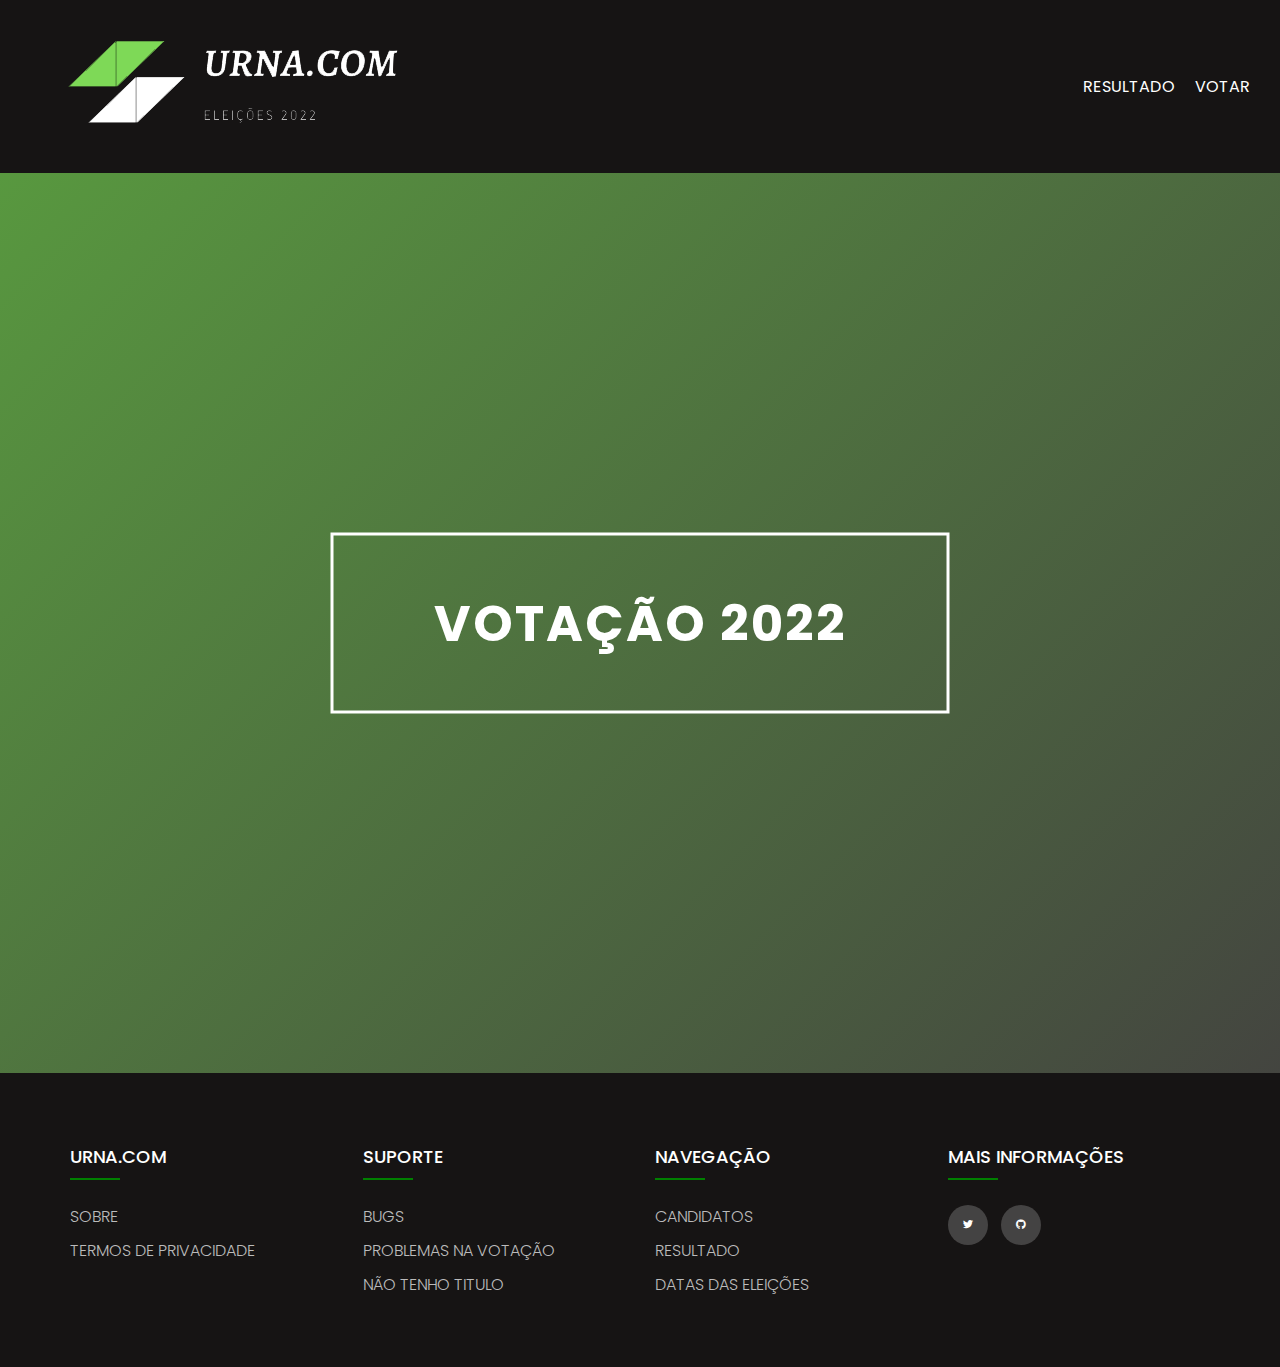
<file: index.html>
<!DOCTYPE html>
<html lang="pt-br">
<head>
	<meta charset="utf-8">
	<meta name="viewport" content="width=device-width, initial-scale=1">
	<link rel="shortcut icon" href="imagens/" type="image/x-icon">
	<link rel="stylesheet" href ="css/styleindex.css">
	<link rel="stylesheet" type="text/css" href="https://cdnjs.cloudflare.com/ajax/libs/font-awesome/5.15.1/css/all.min.css">
	<title>Urna.com</title>
</head>
<body>

	<!--CABEÇALHO-->

	<header>
		<nav>
			<ul class="menu">
				<li class="logo"><img src="imagens/urnaa.png" alt=""></li>
				<li class="item"><a href="consultar.html">RESULTADO</a></li>
				<li class="item"><a href="intro.html">VOTAR</a></li>
			</ul>
		</nav>
	</header>

	<!--FIM DO CABEÇALHO-->

	<!--CORPO VOTAÇÃO 2O2O-->

	<section>
        <a href="intro.html"><h1>VOTAÇÃO 2022</h1></a>
    </section>

	<!--FIM CORPO VOTAÇÃO 2O2O-->

	<!--RODAPÉ-->

	<footer class="footer">
		<div class="container">
			<div class="row">
				
				<!--Informações sobre o site-->

				<div class="footer-col">
				<h4>URNA.COM</h4>
					<ul>
						<li><a href="#">SOBRE</a></li>
						<li><a href="#">TERMOS DE PRIVACIDADE</a></li>
					</ul>
				</div>

				<!--Informações sobre suporte do site-->

				<div class="footer-col">
					<h4>SUPORTE</h4>
					<ul>
						<li><a href="https://forms.gle/FfXhUD7eYz2Emm2n7">BUGS</a></li>
						<li><a href="https://forms.gle/jPBydU3ATsGvn3JT8">PROBLEMAS NA VOTAÇÃO</a></li>
						<li><a href="https://www.tse.jus.br/eleitor/titulo-e-local-de-votacao/titulo-e-local-de-votacao">NÃO TENHO TITULO</a></li>
					</ul>
				</div>

				<!--Informações sobre as areas do site-->

				<div class="footer-col">
					<h4>NAVEGAÇÃO</h4>
					<ul>
						<li><a href="#">CANDIDATOS</a></li>
						<li><a href="#">RESULTADO</a></li>
						<li><a href="#">DATAS DAS ELEIÇÕES</a></li>
					</ul>
				</div>

				<!--Rede Social (GitHub)-->

				<div class="footer-col">
					<h4>MAIS INFORMAÇÕES</h4>
					<div class="social-links">
						<a href="#"><i class="fab fa-twitter"></i></a>
						<a href="https://github.com/Ryan-STT/Uni9-Eleicoes2022"><i class="fab fa-github"></i></a>
					</div>
				</div>
			</div>
		</div>
	</footer>

	<!--FIM DO RODAPÉ-->

</body>
</html>
</file>
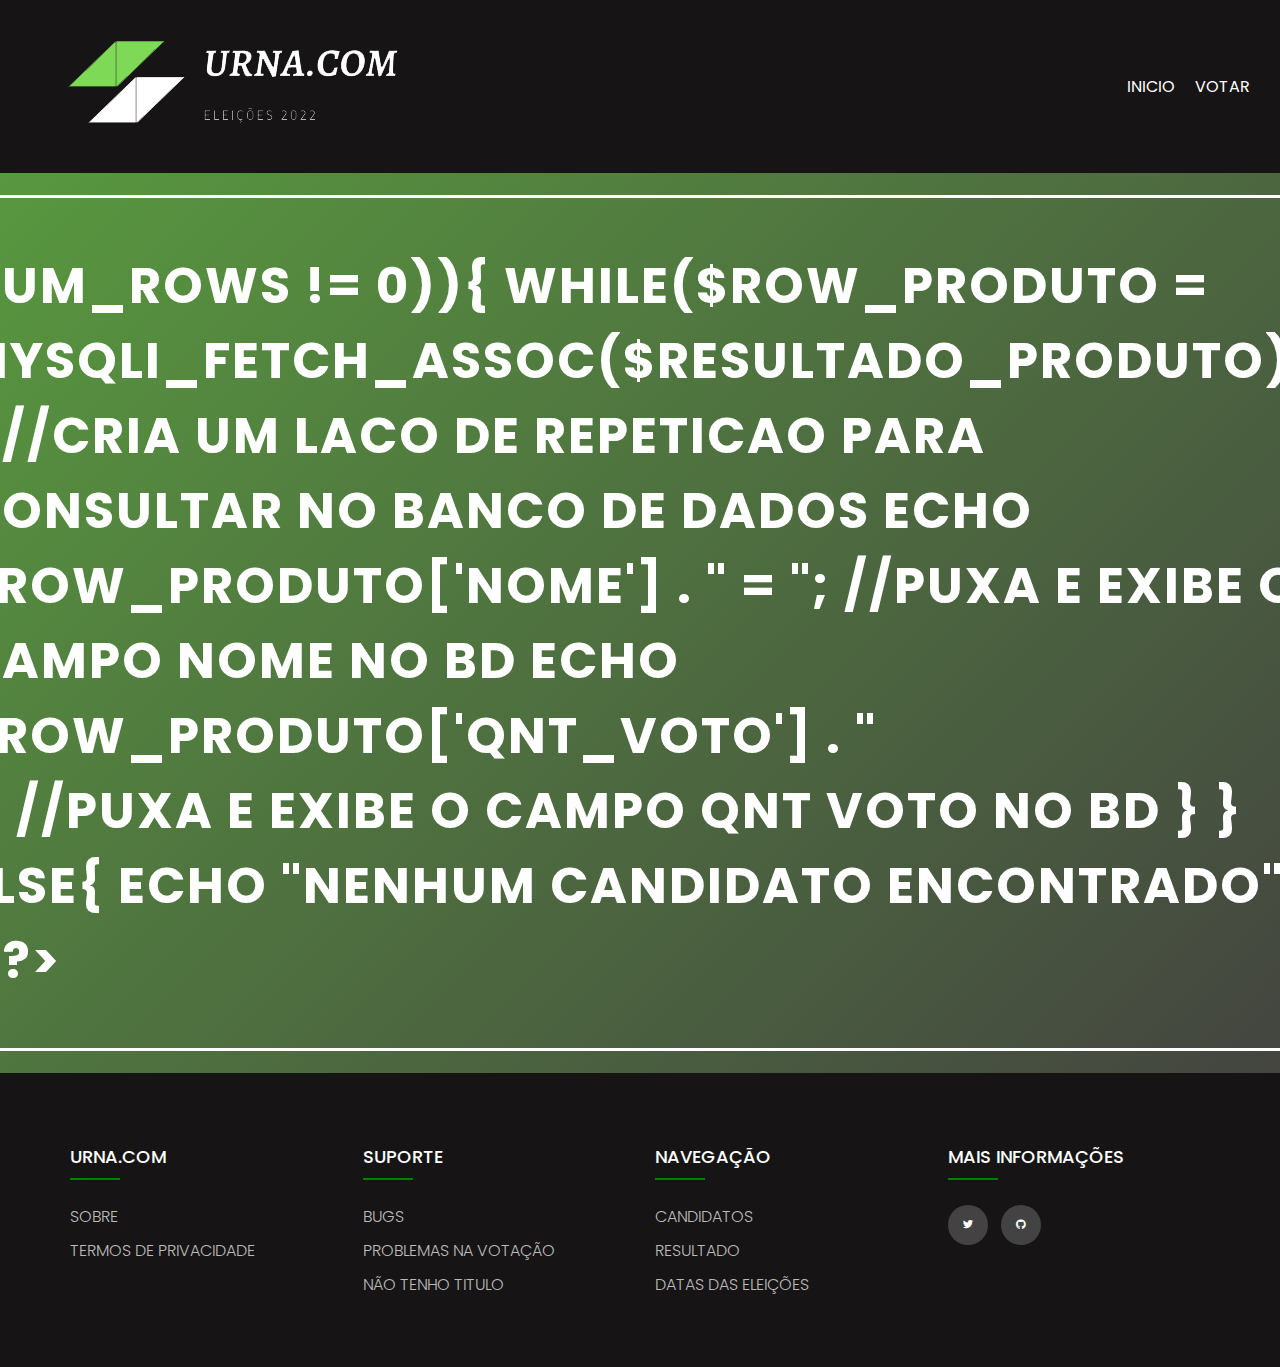
<file: consultar.html>
<!DOCTYPE html>
<html lang="pt-br">
<head>
	<meta charset="utf-8">
	<meta name="viewport" content="width=device-width, initial-scale=1">
	<link rel= "stylesheet" type="text/css" href="https://cdnjs.cloudflare.com/ajax/libs/font-awesome/5.15.1/css/all.min.css">
	<link rel="shortcut icon" href="favicon.ico" type="image/x-icon">
	<link rel= "stylesheet" href="css/consultar.css">
	<title>Urna.com</title>
</head>
<body>

	<!--Cabeçalho - Menu (Login e Cadastro)-->

	<header>
		<nav>
			<ul class="menu">
				<li class="logo"><img src="imagens/urnaa.png" alt=""></li>
				<li class="item"><a href="index.html">INICIO</a></li>
				<li class="item"><a href="intro.html">VOTAR</a></li>
			</ul>
		</nav>
	</header>

	<section>
		<h1>
		<?php
			include_once "conexao.php";

			//consultar no banco de dados

			$result_produto = "SELECT * FROM eleicao ORDER BY id DESC";       //ele seleciona a tabela do banco de dados
			$resultado_produto = mysqli_query($conn, $result_produto);         //ele consulta a conexao com o bd

			//Verificar se encontrou resultado na tabela "eleicao"

			if(($resultado_produto) AND ($resultado_produto->num_rows != 0)){
				while($row_produto = mysqli_fetch_assoc($resultado_produto)){  //cria um laco de repeticao para consultar no banco de dados
					echo $row_produto['nome'] . " = ";                        //puxa e exibe o campo nome no bd
					echo $row_produto['qnt_voto'] . "<br>";                  //puxa e exibe o campo qnt voto no bd
				}
			}
			else{
			echo "Nenhum candidato encontrado";
			}
		?>
	</section>


























<!--Rodapé-->

  <footer class="footer">
  	 <div class="container">
  	 	<div class="row">
  	 		<div class="footer-col">

<!--Informações sobre o site-->

  	 			<h4>URNA.COM</h4>
  	 			<ul>
  	 				<li><a href="#">SOBRE</a></li>
  	 				<li><a href="#">TERMOS DE PRIVACIDADE</a></li>
  	 				<li><a href="#"></a></li>
  	 			</ul>
  	 		</div>

<!--Informações sobre suporte do site-->

  	 		<div class="footer-col">
  	 			<h4>SUPORTE</h4>
  	 			<ul>
  	 				<li><a href="https://forms.gle/FfXhUD7eYz2Emm2n7">BUGS</a></li>
  	 				<li><a href="https://forms.gle/jPBydU3ATsGvn3JT8">PROBLEMAS NA VOTAÇÃO</a></li>
  	 				<li><a href="https://www.tse.jus.br/eleitor/titulo-e-local-de-votacao/titulo-e-local-de-votacao">NÃO TENHO TITULO</a></li>
  	 			</ul>
  	 		</div>

<!--Informações sobre as areas do site-->

  	 		<div class="footer-col">
  	 			<h4>NAVEGAÇÃO</h4>
  	 			<ul>
  	 				<li><a href="#">CANDIDATOS</a></li>
  	 				<li><a href="#">RESULTADO</a></li>
  	 				<li><a href="#">DATAS DAS ELEIÇÕES</a></li>
  	 			</ul>
  	 		</div>

<!--Rede Social (GitHub)-->

  	 		<div class="footer-col">
  	 			<h4>MAIS INFORMAÇÕES</h4>
  	 			<div class="social-links">
  	 				<a href="#"><i class="fab fa-twitter"></i></a>
  	 				<a href="https://github.com/andersonhluiz/p_Uni9"><i class="fab fa-github"></i></a>
  	 			</div>
  	 		</div>
  	 	</div>
  	 </div>
  </footer>
</body>
</html>
</file>
<file: css/styleindex.css>
@import url('https://fonts.googleapis.com/css2?family=Poppins:wght@300;400;500;600;700&display=swap');
@import "https://fonts.googleapis.com/css?family=Lato:100";
body{
	line-height: 1.5;
	font-family: 'Poppins', sans-serif;
}

/*________________________________________________Formatação para Cabeçalho__________________________________*/

* {
  box-sizing: border-box;
  padding: 0;
  margin: 0;
}
body {
  font-family: 'Poppins', sans-serif;
  
}

/*_________________________________________________Formatação para Menu______________________________________*/

nav {
  background: rgb(22, 20, 20);
  padding: 5px 20px;
}
ul {
  list-style-type: none;
}
a {
  color: white;
  text-decoration: none;
}
a:hover {
  text-decoration: underline;
}
.logo a:hover {
  text-decoration: none;
}
.menu li {
  font-size: 16px;
  padding: 15px 5px;
  white-space: nowrap;
}
  
/*___________________________________________Formatação para Menu no Celular_________________________________*/

.menu {
  display: flex;
  flex-wrap: wrap;
  justify-content: space-between;
  align-items: center;
}
.item.button {
  order: 2;
}
.item {
  width: 100%;
  text-align: center;
  order: 3;
  display: none;
}
.item.active {
  display: block;
}
  
/*_____________________________________________Formatação para Menu no Tablet________________________________*/

@media all and (min-width: 468px) {
.menu {
  justify-content: center;
}
.logo {
  flex: 1;
}
.item.button {
  width: auto;
  order: 1;
  display: block;
}
  .button.secondary {
  border: 0;
}
.button a {
  padding: 7.5px 15px;
  background: rgb(7, 84, 3);
  border: 1px #175906 solid;
  border-radius:50em;
}
.button.secondary a {
  background: transparent;    
}
.button a:hover {
  text-decoration: none;
  transition:all .25s;
}
.button:not(.secondary) a:hover {
  background: #17a504;
  border-color: #005959;
}
.button.secondary a:hover {
  color: #ddd;
} 
  
/*_____________________________________________Formatação para Menu no PC____________________________________*/

@media all and (min-width: 768px) {
.item {
  display: block;
  width: auto;
}
}
.logo {
  order: 0;
}
.item {
  order: 1;
}
.button {
  order: 2;
}
.menu li {
  padding: 15px 10px;
}
.menu li.button {
  padding-right: 0;
}

/*___________________________________________fundo mudando de cor com transição______________________________*/

html{
  font-size: 10px;
  font-family: "Lato", Arial, sans-serif;
}
section{
  width: 100%;
  height: 100vh;
  color: #fff;
  background: linear-gradient(-45deg, #7bdb54, #332735, #3d2940, #58983f);
  background-size: 400% 400%;
  position: relative;
  animation: change 20s ease infinite;
}
h1{
  font-size: 5rem;
  text-transform: uppercase;
  letter-spacing: 2px;
  border: 3px solid #fff;
  position: absolute;
  top: 50%;
  left: 50%;
  transform: translate(-50%, -50%);
  padding: 5rem 10rem;
}

@keyframes change {
  0%{
      background-position: 0 50%;
  }
  50%{
      background-position: 100% 50%;
  }
  100%{
      background-position: 0 50%;
  }
}

/*______________________________________________Formatação do Rodapé________________________________________*/

*{
	margin:0;
	padding:0;
	box-sizing: border-box;
}
.container{
	max-width: 1170px;
	margin:auto;
}
.row{
	display: flex;
	flex-wrap: wrap;
}
ul{
	list-style: none;
}
.footer{
	background-color: rgb(22, 20, 20);
    padding: 70px 0;
}
.footer-col{
   width: 25%;
   padding: 0 15px;
}
.footer-col h4{
	font-size: 18px;
	color: #ffffff;
	text-transform: capitalize;
	margin-bottom: 35px;
	font-weight: 500;
	position: relative;
}
.footer-col h4::before{
	content: '';
	position: absolute;
	left:0;
	bottom: -10px;
	background-color: green;
	height: 2px;
	box-sizing: border-box;
	width: 50px;
}
.footer-col ul li:not(:last-child){
	margin-bottom: 10px;
}
.footer-col ul li a{
	font-size: 16px;
	text-transform: capitalize;
	color: #ffffff;
	text-decoration: none;
	font-weight: 300;
	color: #bbbbbb;
	display: block;
	transition: all 0.3s ease;
}
.footer-col ul li a:hover{
	color: #ffffff;
	padding-left: 8px;
}
.footer-col .social-links a{
	display: inline-block;
	height: 40px;
	width: 40px;
	background-color: rgba(255,255,255,0.2);
	margin:0 10px 10px 0;
	text-align: center;
	line-height: 40px;
	border-radius: 50%;
	color: #ffffff;
	transition: all 0.5s ease;
}
.footer-col .social-links a:hover{
	color: #24262b;
	background-color: #ffffff;
}

/*______________________________________________responsive___________________________________________________*/
@media(max-width: 767px){
  .footer-col{
    width: 50%;
    margin-bottom: 30px;
}
}
@media(max-width: 574px){
  .footer-col{
    width: 100%;
}
}
}
</file>
<file: css/consultar.css>
@import url('https://fonts.googleapis.com/css2?family=Poppins:wght@300;400;500;600;700&display=swap');
@import "https://fonts.googleapis.com/css?family=Lato:100";

body{
	line-height: 1.5;
	font-family: 'Poppins', sans-serif;
}

/*________________________________________________Formatação para Cabeçalho__________________________________*/

* {
  box-sizing: border-box;
  padding: 0;
  margin: 0;
}
body {
  font-family: 'Poppins', sans-serif;
}

/*_________________________________________________Formatação para Menu______________________________________*/

nav {
  background: rgb(22, 20, 20);
  padding: 5px 20px;
}
ul {
  list-style-type: none;
}
a {
  color: white;
  text-decoration: none;
}
a:hover {
  text-decoration: underline;
}
.logo a:hover {
  text-decoration: none;
}
.menu li {
  font-size: 16px;
  padding: 15px 5px;
  white-space: nowrap;
}
  
/*___________________________________________Formatação para Menu no Celular_________________________________*/
.menu {
  display: flex;
  flex-wrap: wrap;
  justify-content: space-between;
  align-items: center;
}
.item.button {
  order: 2;
}
.item {
  width: 100%;
  text-align: center;
  order: 3;
  display: none;
}
.item.active {
  display: block;
}
  
/*_____________________________________________Formatação para Menu no Tablet________________________________*/
@media all and (min-width: 468px) {
.menu {
  justify-content: center;
}
.logo {
  flex: 1;
}
.item.button {
  width: auto;
  order: 1;
  display: block;
}
  .button.secondary {
  border: 0;
}
.button a {
  padding: 7.5px 15px;
  background: rgb(7, 84, 3);
  border: 1px #175906 solid;
  border-radius:50em;
}
.button.secondary a {
  background: transparent;    
}
.button a:hover {
  text-decoration: none;
  transition:all .25s;
}
.button:not(.secondary) a:hover {
  background: #17a504;
  border-color: #005959;
}
.button.secondary a:hover {
  color: #ddd;
} 
  
/*_____________________________________________Formatação para Menu no PC____________________________________*/
@media all and (min-width: 768px) {
.item {
  display: block;
  width: auto;
}
}
.logo {
  order: 0;
}
.item {
  order: 1;
}
.button {
  order: 2;
}
.menu li {
  padding: 15px 10px;
}
.menu li.button {
  padding-right: 0;
}

/*___________________________________________fundo mudando de cor com transição______________________________*/

html{
  font-size: 10px;
  font-family: "Lato", Arial, sans-serif;
}
section{
  width: 100%;
  height: 100vh;
  color: #fff;
  background: linear-gradient(-45deg, #7bdb54, #332735, #3d2940, #58983f);
  background-size: 400% 400%;
  position: relative;
  animation: change 20s ease infinite;
}
h1{
  font-size: 5rem;
  text-transform: uppercase;
  letter-spacing: 2px;
  border: 3px solid #fff;
  position: absolute;
  top: 50%;
  left: 50%;
  transform: translate(-50%, -50%);
  padding: 5rem 10rem;
}

@keyframes change {
  0%{
      background-position: 0 50%;
  }
  50%{
      background-position: 100% 50%;
  }
  100%{
      background-position: 0 50%;
  }
}

/*______________________________________________Formatação do Rodapé________________________________________*/

*{
	margin:0;
	padding:0;
	box-sizing: border-box;
}
.container{
	max-width: 1170px;
	margin:auto;
}
.row{
	display: flex;
	flex-wrap: wrap;
}
ul{
	list-style: none;
}
.footer{
	background-color: rgb(22, 20, 20);
    padding: 70px 0;
}
.footer-col{
   width: 25%;
   padding: 0 15px;
}
.footer-col h4{
	font-size: 18px;
	color: #ffffff;
	text-transform: capitalize;
	margin-bottom: 35px;
	font-weight: 500;
	position: relative;
}
.footer-col h4::before{
	content: '';
	position: absolute;
	left:0;
	bottom: -10px;
	background-color: green;
	height: 2px;
	box-sizing: border-box;
	width: 50px;
}
.footer-col ul li:not(:last-child){
	margin-bottom: 10px;
}
.footer-col ul li a{
	font-size: 16px;
	text-transform: capitalize;
	color: #ffffff;
	text-decoration: none;
	font-weight: 300;
	color: #bbbbbb;
	display: block;
	transition: all 0.3s ease;
}
.footer-col ul li a:hover{
	color: #ffffff;
	padding-left: 8px;
}
.footer-col .social-links a{
	display: inline-block;
	height: 40px;
	width: 40px;
	background-color: rgba(255,255,255,0.2);
	margin:0 10px 10px 0;
	text-align: center;
	line-height: 40px;
	border-radius: 50%;
	color: #ffffff;
	transition: all 0.5s ease;
}
.footer-col .social-links a:hover{
	color: #24262b;
	background-color: #ffffff;
}

/*______________________________________________responsive___________________________________________________*/
@media(max-width: 767px){
  .footer-col{
    width: 50%;
    margin-bottom: 30px;
}
}
@media(max-width: 574px){
  .footer-col{
    width: 100%;
}
}
}
.row_produto{
    margin: 50px;
    padding: 50px;
    text-align:  center;
}
</file>
